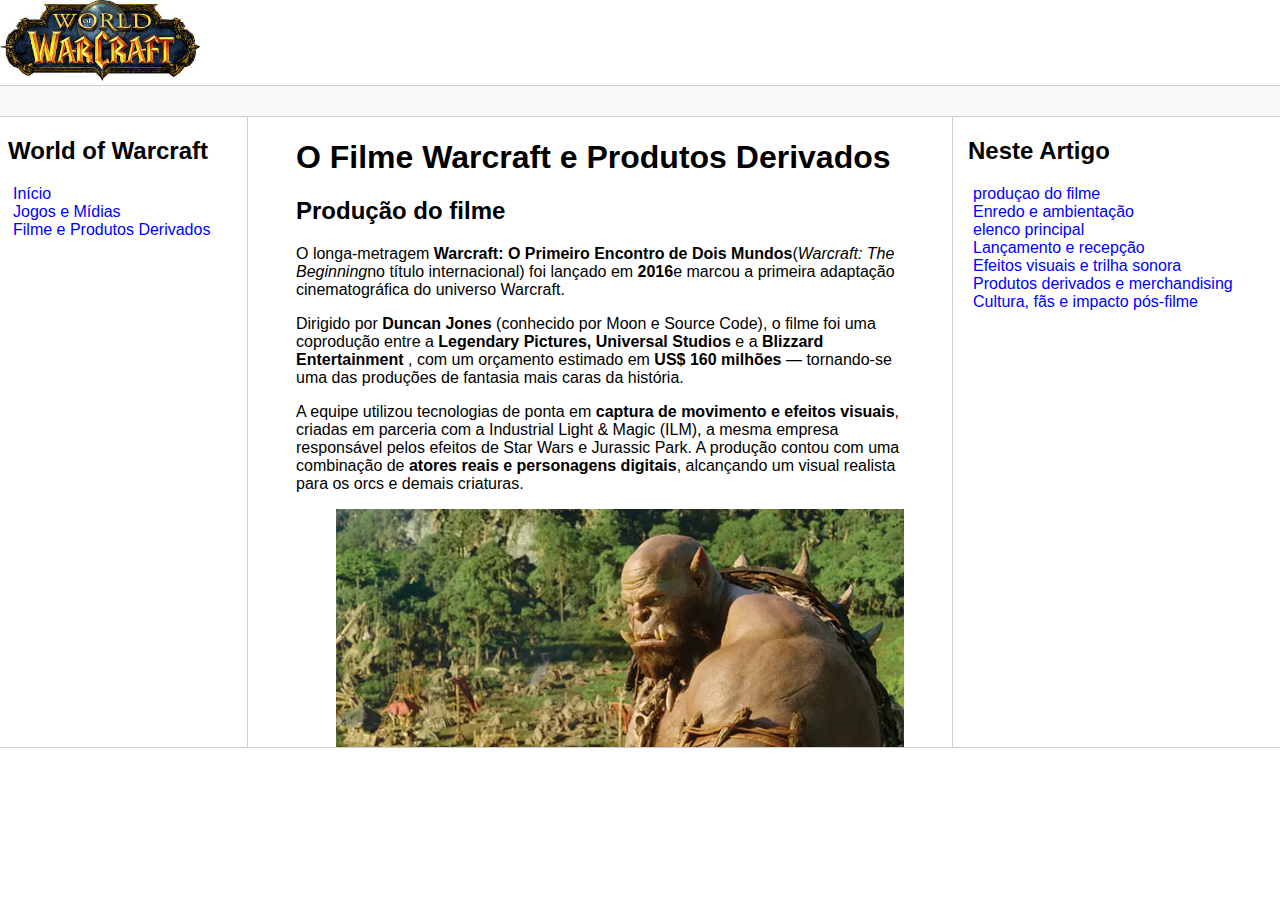
<file: filme.html>
<!DOCTYPE html>
<html lang="pt-br">
  <head>
    <meta charset="UTF-8" />
    <meta http-equiv="X-UA-Compatible" content="IE=edge" />
    <meta name="viewport" content="width=device-width, initial-scale=1.0" />
    <title>historia de World of Warcraft</title>
    <link rel="stylesheet" href="assets/css/style.css" />
    <link
      rel="shortcut icon"
      href="assets/images/icone.jpg"
      type="image/x-icon"
    />
  </head>
  <body>
    <header>
      <div class="logo">
        <img src="assets/images/logotipo.jfif" width="200" />
      </div>
    </header>

    <div class="bar"></div>

    <div class="content">
      <nav class="sidebar">
        <h2>World of Warcraft</h2>
        <ul>
          <li><a href="index.html">Início</a></li>
          <li><a href="jogos.html">Jogos e Mídias</a></li>
          <li><a href="filme.html">Filme e Produtos Derivados</a></li>
        </ul>
      </nav>

      <main class="main">
        

        <h1>O Filme Warcraft e Produtos Derivados</h1>
        <section id="producao">
          <h2>Produção do filme</h2>
          <p>
            O longa-metragem <strong>Warcraft: O Primeiro Encontro de Dois Mundos</strong>(<i>Warcraft: The Beginning</i>no título internacional) foi lançado em <strong>2016</strong>e marcou a primeira adaptação cinematográfica do universo Warcraft.
          </p>
          <p>
            Dirigido por <strong>Duncan Jones</strong>  (conhecido por Moon e Source Code), o filme foi uma coprodução entre a <strong>Legendary Pictures, Universal Studios</strong>  e a <strong>Blizzard Entertainment</strong> , com um orçamento estimado em <strong>US$ 160 milhões</strong> — tornando-se uma das produções de fantasia mais caras da história.
          </p>
          <p>
            A equipe utilizou tecnologias de ponta em<strong> captura de movimento e efeitos visuais</strong>, criadas em parceria com a Industrial Light & Magic (ILM), a mesma empresa responsável pelos efeitos de Star Wars e Jurassic Park.
A produção contou com uma combinação de<strong> atores reais e personagens digitais</strong>, alcançando um visual realista para os orcs e demais criaturas.
          </p>
<figure>
  <img src="./assets/images/orcs 3.webp" alt=""
  width="600px">
</figure>
          
        </section>
        <hr>
        <section id="enredo">
          <h2>Enredo e ambientação</h2>
<p>
  O filme narra os eventos do<strong> primeiro conflito entre humanos e orcs</strong>, adaptando livremente a história de<i> Warcraft: Orcs & Humans (1994).</i>
</p>
<p>
  O enredo começa com a abertura do<strong> Portal Negro</strong>, um portal interdimensional criado pelo mago orc <strong>Gul’dan</strong>, que conecta o mundo moribundo de Draenor ao próspero reino humano de <i>Azeroth.</i>
Buscando uma nova terra para seu povo, o líder orc <strong>Durotan</strong>, chefe do Clã Lobo de Gelo, questiona as intenções de Gul’dan e tenta impedir a destruição que o uso da energia corrupta Vil está causando.
</p>
<p>
  Do lado humano, o comandante <strong>Anduin Lothar </strong>e o jovem aprendiz de mago <strong>Khadgar</strong> unem forças com o rei <strong>Llane Wrynn </strong>para proteger Azeroth da invasão.
O filme apresenta também<strong> Garona Halforcen</strong>, uma mestiça orc-humana que se torna peça central entre os dois povos.
</p>
<p>
  A história culmina em uma batalha épica entre os exércitos humanos e orcs, retratando os sacrifícios e dilemas morais que moldariam o futuro conflito entre <strong>Aliança e Horda</strong> — base de toda a franquia.
</p>
<figure>
  <img src="./assets/images/mago 2.jpg" alt=""
  width="600px">
</figure>
        </section>
        <hr>
        <section id="elenco">
          <h2>Elenco principal</h2>
          <p>
            <ul>
              
              <li><strong>Travis Fimmel</strong> como Anduin Lothar</li>
              <li><strong>Paula Patton</strong> como Garona Halforcen</li>
              <li><strong>Ben Foster</strong> como Khadgar</li>
              <li><strong>Dominic Cooper</strong> como Rei Llane Wrynn</li>
              <li><strong>Toby Kebbell</strong> como Durotan</li>
              <li><strong>Robert Kazinsky</strong> como Orgrim Doomhammer</li>
              <li><strong>Clancy Brown </strong>como Blackhand</li>
              <li><strong>Daniel Wu</strong> como Gul’dan</li>
            </ul>
            Os atores que interpretaram orcs passaram por <strong>extenso trabalho de captura facial e corporal</strong>, garantindo expressividade realista. Toby Kebbell, em particular, foi amplamente elogiado por sua atuação como Durotan, personagem que trouxe uma dimensão emocional ao filme.
          </p>
          <figure>
            <img src="./assets/images/bulgar.jfif" alt=""
            width="400px">
          </figure>
        </section>
        <hr>
        <section id="lancamento">
          <h2>Lançamento e recepção</h2>
          <p>
O filme estreou mundialmente em <strong>maio de 2016</strong>, com grande expectativa dos fãs.
Embora tenha recebido <strong>críticas mistas da imprensa ocidental</strong>, foi amplamente elogiado pelos efeitos visuais e pela fidelidade estética ao universo dos jogos.
<p>
  No <strong>Rotten Tomatoes</strong>, manteve cerca de <strong>29% de aprovação da crítica,</strong> mas uma pontuação significativamente maior do público.
  <p>

    <strong>Na China</strong>, o filme foi um enorme sucesso, arrecadando mais de<strong> US$ 220 milhões </strong
      >apenas nas duas primeiras semanas — um recorde para uma produção estrangeira no país.
    </p>
</p>
Ao todo, <strong>Warcraft</strong> arrecadou aproximadamente<strong> US$ 439 milhões </strong>mundialmente, tornando-se uma das<strong> adaptações de videogame mais lucrativas da história.</strong>
Apesar do sucesso comercial, a Blizzard e a Legendary optaram por não produzir uma sequência imediata, embora o diretor Duncan Jones tenha afirmado publicamente que planejava transformar o projeto em uma<strong> trilogia</strong>.
          </p>
          <figure>
            <img src="./assets/images/Garona-Warcraft-Teaser.jpg" alt=""
            width="600px">
          </figure>
        </section>
        <hr>
        <section id="efeitos">
          <h2>Efeitos visuais e trilha sonora</h2>
          <p>
A equipe de efeitos especiais recebeu aclamação por criar orcs extremamente realistas, com destaque para os músculos, expressões faciais e pelagens detalhadas.
O estúdio <strong>Industrial Light & Magic</strong> desenvolveu um novo sistema de simulação facial, considerado um dos mais avançados já utilizados no cinema até então.
          </p>
          
          <p>
            A <strong>trilha sonora </strong>foi composta por <strong>Ramin Djawadi</strong>, famoso por seu trabalho em<i> Game of Thrones e Pacific Rim.</i> Suas composições combinaram orquestra sinfônica e coros épicos, reforçando o tom grandioso e emocional da narrativa.
            A música-tema “Warcraft – The Beginning Main Title” se tornou uma das faixas mais reconhecidas entre os fãs da franquia.
          </p>
          <figure>
            <img src="./assets/images/orcs.jfif" alt=""
            width="600px">
          </figure>

        </section>
        <hr>
        <section id="produtos">
          <h2>Produtos derivados e merchandising</h2>
<p>
  A franquia Warcraft possui uma vasta gama de<strong> produtos oficiais e licenciados,</strong> abrangendo diversas categorias de entretenimento e colecionismo.
</p>

<ol type="a">
  <li>   Action figures e estátuas</li>
  <p>
    A Blizzard, em parceria com empresas como <strong>NECA, Sideshow Collectibles e Blizzard Gear Store,</strong> produziu uma linha de estátuas e miniaturas de personagens como <strong>Arthas, Illidan, Sylvana Correventos </strong>e <strong>Thrall.</strong>
  Essas peças são altamente detalhadas e voltadas ao público colecionador, sendo lançadas em edições limitadas.
  </p>
  <li>
     Livros e romances
  </li> 
  <p>
    Diversos romances canônicos expandem a história do universo Warcraft. Escritores como <strong>Christie Golden, Richard A. Knaak e Jeff Grubb</strong> contribuíram para criar pontes narrativas entre os jogos e aprofundar a mitologia de Azeroth.
Títulos como <i>Rise of the Horde,</i> The Shattering e Before the Storm são considerados leituras essenciais para fãs da lore oficial.
</p>
<li>
  Quadrinhos e mangás
</li>
<p>
  A Blizzard também publicou<strong> HQs e séries de mangás</strong>, muitos deles em parceria com editoras como Dark <i>Horse Comics e Tokyopop</i>.
Essas publicações exploram histórias paralelas e personagens secundários, como <i>Varian Wrynn, Med’an e Valeera Sanguinar.</i>
</p>
<li>
  Roupas e acessórios
</li>
<p>
  A Blizzard Gear Store comercializa uma linha completa de <strong>vestuário temático, </strong>vincluindo camisetas, jaquetas, bonés e até joias inspiradas em itens lendários do jogo, como a Lâmina Gélida Frostmourne.
Eventos como a <strong>BlizzCon </strong>apresentam produtos exclusivos que se tornam raros entre colecionadores.
</p>
A franquia também gerou <strong>jogos de tabuleiro</strong>, como <i>World of Warcraft: The Board Game e Small World of Warcraft,</i> que adaptam mecânicas de estratégia para o ambiente físico.
Há também <strong>Lego inspirados, pelúcias oficiais e figuras Funko Pop!</strong>, representando heróis e mascotes populares.
</ol>
</section>
<hr>
<section id="cultura">
<h2>Cultura, fãs e impacto pós-filme</h2>
<p>
  O filme e os produtos derivados reforçaram a presença de Warcraft como uma marca global de entretenimento.
Comunidades de fãs ao redor do mundo produzem<strong> cosplays, curtas-metragens, fanarts e trilhas remixadas</strong>, mantendo o espírito do jogo vivo mesmo fora das telas.
</p>
<p>Eventos como a<strong> BlizzCon</strong>, realizados anualmente na Califórnia, reúnem dezenas de milhares de fãs para celebrar Warcraft e outras franquias da Blizzard.
Esses encontros incluem painéis com desenvolvedores, apresentações musicais e competições de eSports.</p>
<p>Mesmo anos após seu lançamento, o filme Warcraft é lembrado como uma das <strong>adaptações mais fiéis de um universo de jogos</strong> — visualmente impressionante, culturalmente influente e emocionalmente ligado à base de fãs que acompanha Azeroth desde 1994.</p>
</section>
      </main>

      <aside class="anchors">
        <h2>Neste Artigo</h2>
        <ul>
          <li><a href="#producao">produçao do filme</a></li>
          <li><a href="#enredo">Enredo e ambientação</a></li>
          <li><a href="#elenco">elenco principal</a></li>
          <li><a href="#lancamento">Lançamento e recepção</a></li>
          <li><a href="#efeitos">Efeitos visuais e trilha sonora</a></li>
          <li><a href="#produtos">Produtos derivados e merchandising</a></li>
          <li><a href="#cultura">Cultura, fãs e impacto pós-filme</a></li>
        </ul>
      </aside>
    </div>

    <footer class="footer"></footer>
  </body>
</html>
</file>
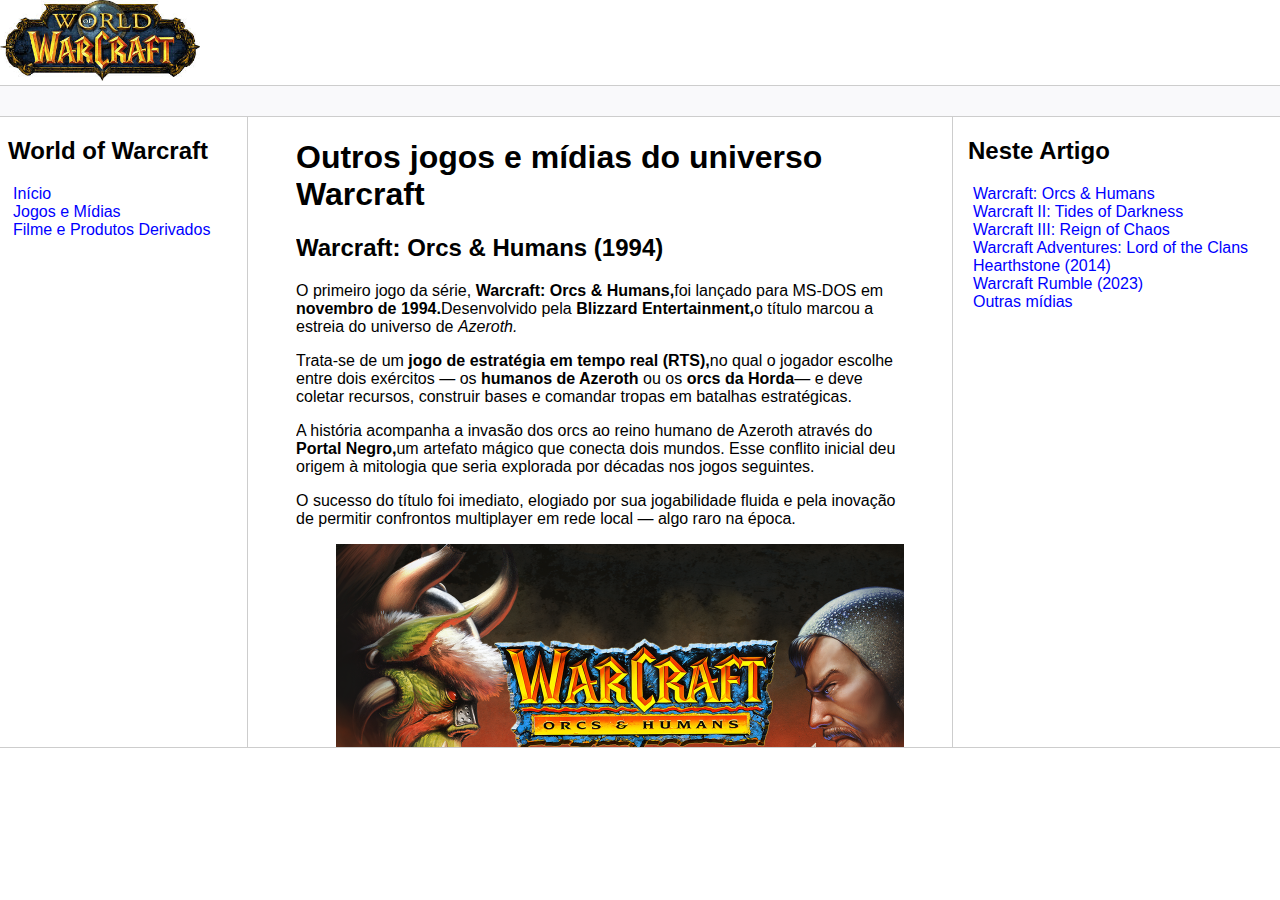
<file: jogos.html>
<!DOCTYPE html>
<html lang="pt-br">
  <head>
    <meta charset="UTF-8" />
    <meta http-equiv="X-UA-Compatible" content="IE=edge" />
    <meta name="viewport" content="width=device-width, initial-scale=1.0" />
    <title>historia de World of Warcraft</title>
    <link rel="stylesheet" href="assets/css/style.css" />
    <link
      rel="shortcut icon"
      href="assets/images/icone.jpg"
      type="image/x-icon"
    />
  </head>
  <body>
    <header>
      <div class="logo">
        <img src="assets/images/logotipo.jfif" width="200" />
      </div>
    </header>

    <div class="bar"></div>

    <div class="content">
      <nav class="sidebar">
        <h2>World of Warcraft</h2>
        <ul>
          <li><a href="index.html">Início</a></li>
          <li><a href="jogos.html">Jogos e Mídias</a></li>
          <li><a href="filme.html">Filme e Produtos Derivados</a></li>
        </ul>
      </nav>

      <main class="main">
        <h1>Outros jogos e mídias do universo Warcraft</h1>
        <section id="jogos-e-midias">
          <h2>Warcraft: Orcs & Humans (1994)</h2>
          <p>
            O primeiro jogo da série,
            <strong>Warcraft: Orcs & Humans,</strong>foi lançado para MS-DOS em
            <strong>novembro de 1994.</strong>Desenvolvido pela
            <strong>Blizzard Entertainment,</strong>o título marcou a estreia do
            universo de <i>Azeroth.</i>
          </p>
          <p>
            Trata-se de um
            <strong>jogo de estratégia em tempo real (RTS),</strong>no qual o
            jogador escolhe entre dois exércitos — os
            <strong>humanos de Azeroth</strong> ou os
            <strong>orcs da Horda</strong>— e deve coletar recursos, construir
            bases e comandar tropas em batalhas estratégicas.
          </p>
          <p>
            A história acompanha a invasão dos orcs ao reino humano de Azeroth
            através do <strong>Portal Negro,</strong>um artefato mágico que
            conecta dois mundos. Esse conflito inicial deu origem à mitologia
            que seria explorada por décadas nos jogos seguintes.
          </p>
          <p>
            O sucesso do título foi imediato, elogiado por sua jogabilidade
            fluida e pela inovação de permitir confrontos multiplayer em rede
            local — algo raro na época.
          </p>
          <figure>
            <img src="./assets/images/orcs e humans.webp" alt=""
            width="600px">
          </figure>
        </section>
        <section id="Warcraft-II">
          <h2>Warcraft II: Tides of Darkness (1995)</h2>
          <p>
            Lançado em <strong>1995,</strong>Warcraft II: Tides of Darkness
            ampliou todos os aspectos do jogo anterior. A narrativa mostra a
            guerra se expandindo para o mar e o ar, com batalhas navais e
            unidades voadoras.
          </p>
          <p>
            O jogo introduziu novos reinos humanos (como Lordaeron) e raças
            aliadas dos orcs (como trolls e ogros). Sua expansão,
            <strong>, Beyond the Dark Portal (1996),</strong>levou os jogadores
            a Draenor, o mundo natal dos orcs.
          </p>
          <p>
            <i>Warcraft II</i>foi um dos maiores sucessos comerciais da Blizzard
            até então, recebendo prêmios de “Jogo do Ano” e consolidando a
            empresa como uma das líderes do gênero RTS. Seu estilo visual
            vibrante e trilha sonora épica se tornaram ícones da era dos anos
            90.
          </p>
          <figure>
            <img src="./assets/images/warcraft2-II.jpg" alt=""
            width="600px">
          </figure>
        </section>
        <section id="Warcraft-III">
          <h2>Warcraft III: Reign of Chaos (2002)</h2>

          <p>
            Lançado <strong> julho de 2002, </strong>
            <i>Warcraft III: Reign of Chaos</i>representou um salto técnico e
            narrativo. Com gráficos 3D, cutscenes cinematográficas e dublagem
            completa, o jogo apresentou um enredo mais complexo e personagens
            memoráveis.
          </p>
          <p>
            Foram introduzidas <strong>quatro facções jogáveis:</strong>
            <ul>
              <li>
<strong>Humanos da Aliança,</strong>liderados por Arthas e Jaina;
              </li>
              <li>
<strong>Horda dos Orcs,</strong>sob Thrall;
              </li>
              <li>
<strong>Elfos Noturnos,</strong>guiados por Tyrande e Malfurion;
              </li>
              <li>
<strong>Mortos-Vivos (Scourge),</strong>comandados pelo vil Lich King.
              </li>
            </ul>
            A expansão <strong>The Frozen Throne (2003)</strong>concluiu a saga de <i>Arthas Menethil,

            </i>que ascende como o novo <strong>Rei Lich,</strong> , unindo sua alma à da entidade Ner’zhul. Essa narrativa épica serviu como base direta para <i>World of Warcraft,</i>lançado um ano depois.
          </p>
          <p>
            Além do enredo, <i>Warcraft III</i>foi um marco cultural por outro motivo: seu <strong>editor de mapas</strong>permitiu que fãs criassem modos personalizados, incluindo um chamado <strong>Defense of the Ancients (DotA)</strong>— que daria origem ao gênero <i>MOBA</i>e a sucessos como <i>League of Legends e Dota 2.</i>
          </p>
          <figure>
            <img src="./assets/images/War-Craft-III.webp" alt=""
            width="600px">
          </figure>
        </section>
        <section id="Warcraft-Adventures">
          <h2>Warcraft Adventures: Lord of the Clans (cancelado)</h2>
<p>
  Pouco antes do lançamento de <i>Warcraft III,</i>a Blizzard produzia um jogo de aventura chamado <strong>Warcraft Adventures: Lord of the Clans,</strong>com lançamento previsto para 1998.
</p>
<p>
  O jogo seria do estilo point-and-click, semelhante a clássicos como <i>Monkey Island,</i>e contaria a história de <strong>Thrall,</strong>o orc escravizado que se tornaria líder da Horda.
</p>
<p>
  Apesar de estar praticamente concluído, o título foi <strong>cancelado</strong>pouco antes de seu lançamento. Segundo a Blizzard, a decisão foi tomada por motivos de qualidade — o jogo já não atendia aos padrões técnicos da época.
</p>
<p>
  Mesmo assim, a história de <i>Lord of the Clans</i>foi posteriormente transformada em um <strong>romance oficial</strong>e serviu de base para a narrativa de <i>Warcraft III.</i>
</p>
<figure>
  <img src="./assets/images/WarCraft Adventures.jpg" alt=""
  width="400px">
</figure>
        </section>
        <section id="Hearthstone">
<h2>
  Hearthstone (2014)
</h2>
<p>
  Lançado em <strong>2014,</strong> <i>Hearthstone: Heroes of Warcraft</i> é um jogo de <strong>cartas colecionáveis digitais</strong>baseado no universo <i>Warcraft.</i>Desenvolvido também pela Blizzard, ele transporta personagens, feitiços e locais clássicos para um formato casual e competitivo.
</p>
<p>
  A jogabilidade é simples, porém estratégica: dois jogadores usam baralhos personalizados para invocar criaturas e lançar magias, tentando reduzir os pontos de vida do oponente a zero.
</p>
<p>
  Com atualizações regulares, novos conjuntos de cartas e um modo de eSports ativo, Hearthstone se tornou um dos jogos de cartas mais populares do mundo.
Disponível para PC e dispositivos móveis, o título atraiu milhões de jogadores e se mantém como uma das principais portas de entrada ao universo <i>Warcraft.</i>
</p>

        </section>
        <section id="Warcraft-Rumble">
<h2>
  Warcraft Rumble (2023)
</h2>
<p>
  <strong>Warcraft Rumble</strong>lançado oficialmente em 2023 para Android e iOS, é um jogo de estratégia e ação em formato mobile.
Inspirado em jogos de “miniaturas vivas”, o jogador comanda exércitos de personagens icônicos da franquia em batalhas rápidas e coloridas.
</p>
<p>
  Cada personagem é representado como uma pequena estatueta animada — um estilo artístico leve e divertido, que contrasta com o tom mais épico de <i>World of Warcraft.</i>Apesar do visual casual, Rumble mantém elementos estratégicos profundos, com colecionáveis, habilidades únicas e missões que remetem a locais clássicos como <i>Stranglethorn Vale e Blackrock Mountain.</i>
</p>

        </section>
        <section id="Outras-midias">
          <h2>Outras mídias</h2>

          <strong><h3>Livros e quadrinhos</h3></strong>
<p>
O universo <i>Warcraft</i>se expandiu muito além dos jogos. Diversos <strong>romances oficiais</strong>foram publicados, aprofundando a história de personagens como Arthas, Thrall, Illidan, Sylvana e Anduin.
Entre os títulos mais conhecidos estão:
<ul>
    <li>
  Arthas: Rise of the Lich King (Christie Golden)
</li>
<li>
  Lord of the Clans (Christie Golden)
</li>
<li>
  War of the Ancients Trilogy (Richard A. Knaak)    
    </li>
</ul>
A Blizzard também lançou <strong>HQs e mangás,</strong>explorando eventos paralelos aos jogos e introduzindo novos heróis e vilões.
</p>
<figure>
  <img src="./assets/images/quadrinhos.jfif" alt=""
  width="400px">
</figure>
</section>
<section id="Legado">
<p>
  A franquia <i>Warcraft</i>é considerada uma das mais influentes da história dos videogames.
Ao longo de mais de três décadas, seus títulos definiram e reinventaram gêneros inteiros — dos jogos de estratégia aos <i>MMORPGs</i>
</p>
<p>
  Além de seu impacto técnico, <i>Warcraft</i>moldou a cultura gamer global. Termos, nomes e símbolos do jogo se tornaram parte da linguagem cotidiana de jogadores ao redor do mundo.
Mesmo após 30 anos, a Blizzard continua a expandir e reinventar Azeroth, mantendo viva a chama de uma das sagas mais queridas dos jogos eletrônicos.
</p>
        </section>
      </main>

      <aside class="anchors">
        <h2>Neste Artigo</h2>
        <ul>
          <li><a href="#jogos-e-midias">Warcraft: Orcs & Humans</a></li>
          <li><a href="#Warcraft-II">Warcraft II: Tides of Darkness</a></li>
          <li><a href="#Warcraft-III"> Warcraft III: Reign of Chaos</a></li>
          <li><a href="#Warcraft-Adventures">Warcraft Adventures: Lord of the Clans</a></li>
          <li><a href="#Hearthstone">Hearthstone (2014)</a></li>
          <li><a href="#Warcraft-Rumble"> Warcraft Rumble (2023)</a></li>
          <li><a href="#Outras-midias">Outras mídias </a></li>
        </ul>
      </aside>
    </div>

    <footer class="footer"></footer>
  </body>
</html>
</file>
<file: assets/css/style.css>
body, html {
    margin: 0;
    padding: 0;
    font-family: 'Segoe UI', Tahoma, Geneva, Verdana, sans-serif;
}
ul { list-style: none; padding-left: 5px; }
a { color:blue; text-decoration: none;}
.bar {
    background-color: #f9f9fb;
    padding:15px;
    border-top: solid 1px #cdcdcd;
    border-bottom: solid 1px #cdcdcd;
}
.content {
    max-width: 1440px;
    margin: auto;
    grid-gap: 3rem;
    display: grid;
    gap: 3rem;
    grid-template-areas: "sidebar main anchors";
    grid-template-columns: minmax(0,15rem) minmax(0,2.5fr) minmax(0,20rem);
    padding-left: 0.5rem;
    padding-right: 0.5rem;
}
.footer {
    min-height: 70px;
    border-top: solid 1px #cdcdcd;
}
.anchors {
    border-left: solid 1px #cdcdcd;
    padding-left: 15px;
}
.sidebar {
    border-right: solid 1px #cdcdcd;
}
figure {
    text-align: center;
}
.main {
    max-height: 70vh;
    overflow-y: scroll;
}
</file>
